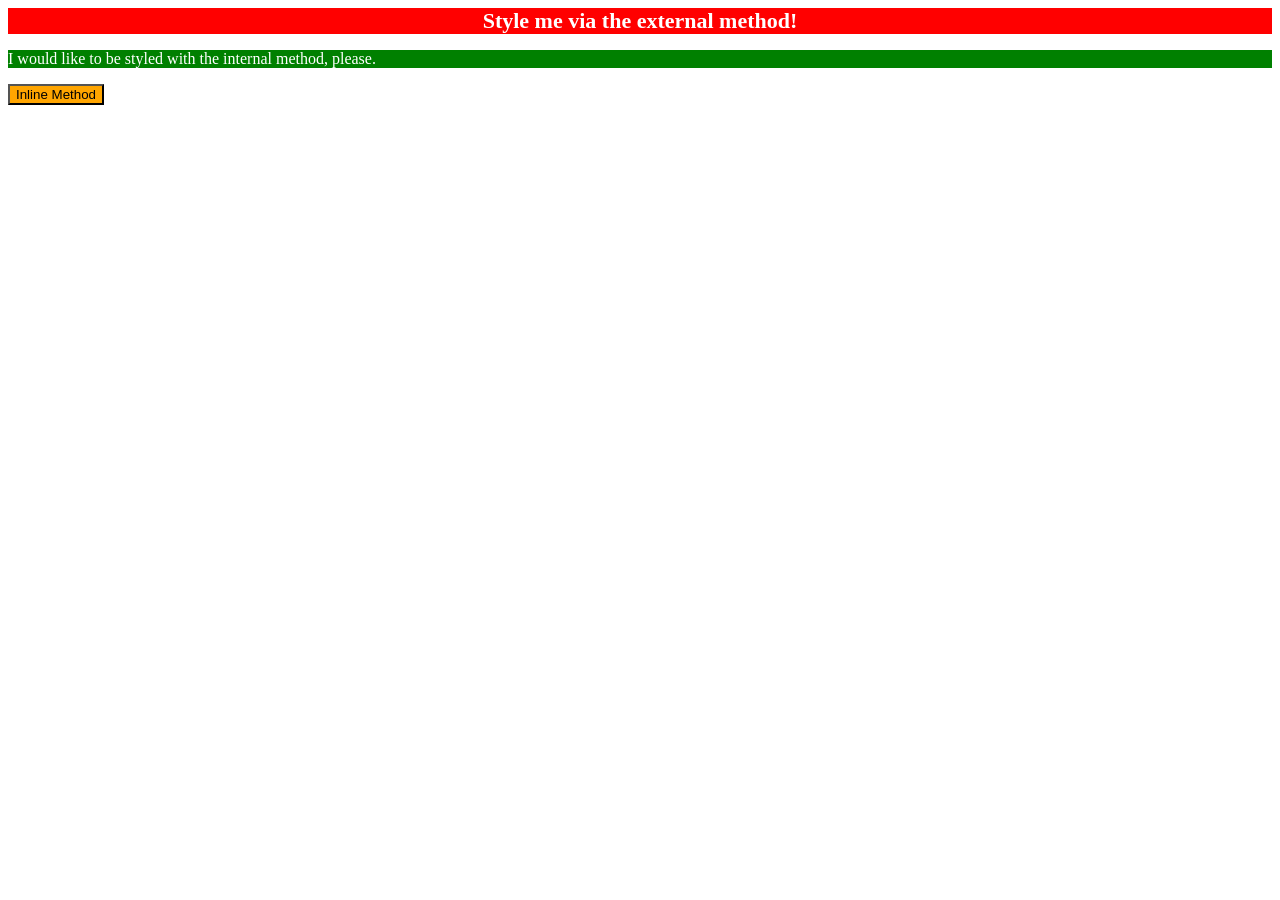
<file: foundations/intro-to-css/01-css-methods/index.html>
<!doctype html>
<html lang="en">
  <head>
    <meta charset="UTF-8" />
    <meta http-equiv="X-UA-Compatible" content="IE=edge" />
    <meta name="viewport" content="width=device-width, initial-scale=1.0" />
    <link rel="stylesheet" href="styles.css" />
    <title>Methods for Adding CSS</title>
  </head>
  <style>
    .internal {
      background-color: green;
      color: white;
      font-size: 16px;
    }
  </style>
  <body>
    <div class="external">Style me via the external method!</div>
    <p class="internal">
      I would like to be styled with the internal method, please.
    </p>
    <button style="background-color: orange; color: black">
      Inline Method
    </button>
  </body>
</html>
</file>
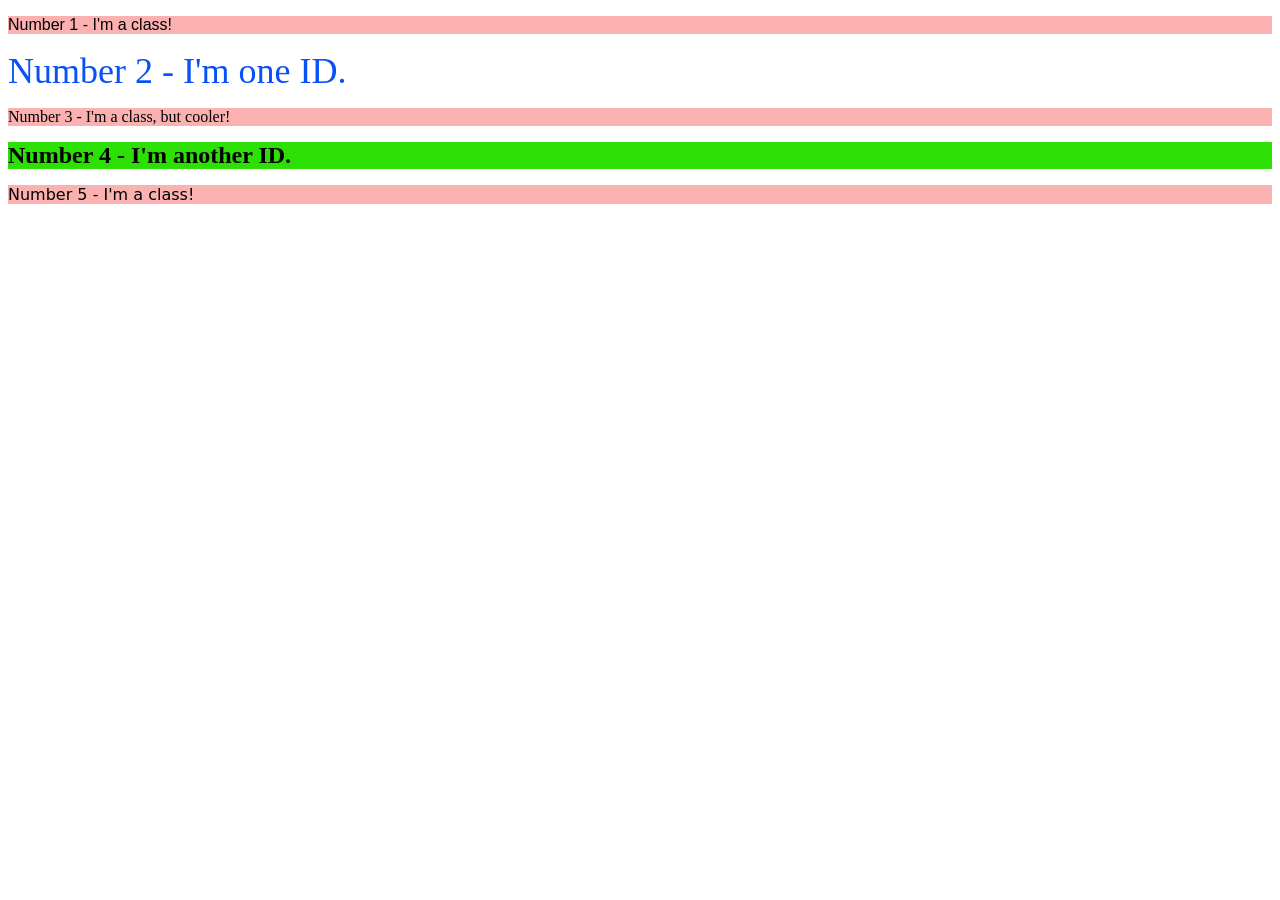
<file: foundations/intro-to-css/02-class-id-selectors/index.html>
<!doctype html>
<html lang="en">
  <head>
    <meta charset="UTF-8" />
    <meta http-equiv="X-UA-Compatible" content="IE=edge" />
    <meta name="viewport" content="width=device-width, initial-scale=1.0" />
    <title>Class and ID Selectors</title>
    <link rel="stylesheet" href="style.css" />
  </head>
  <body>
    <p class="impar primer_impar">Number 1 - I'm a class!</p>
    <div id="par">Number 2 - I'm one ID.</div>
    <p class="impar segundo_impar">Number 3 - I'm a class, but cooler!</p>
    <div id="par_cuatro">Number 4 - I'm another ID.</div>
    <p class="impar tercero_impar">Number 5 - I'm a class!</p>
  </body>
</html>
</file>
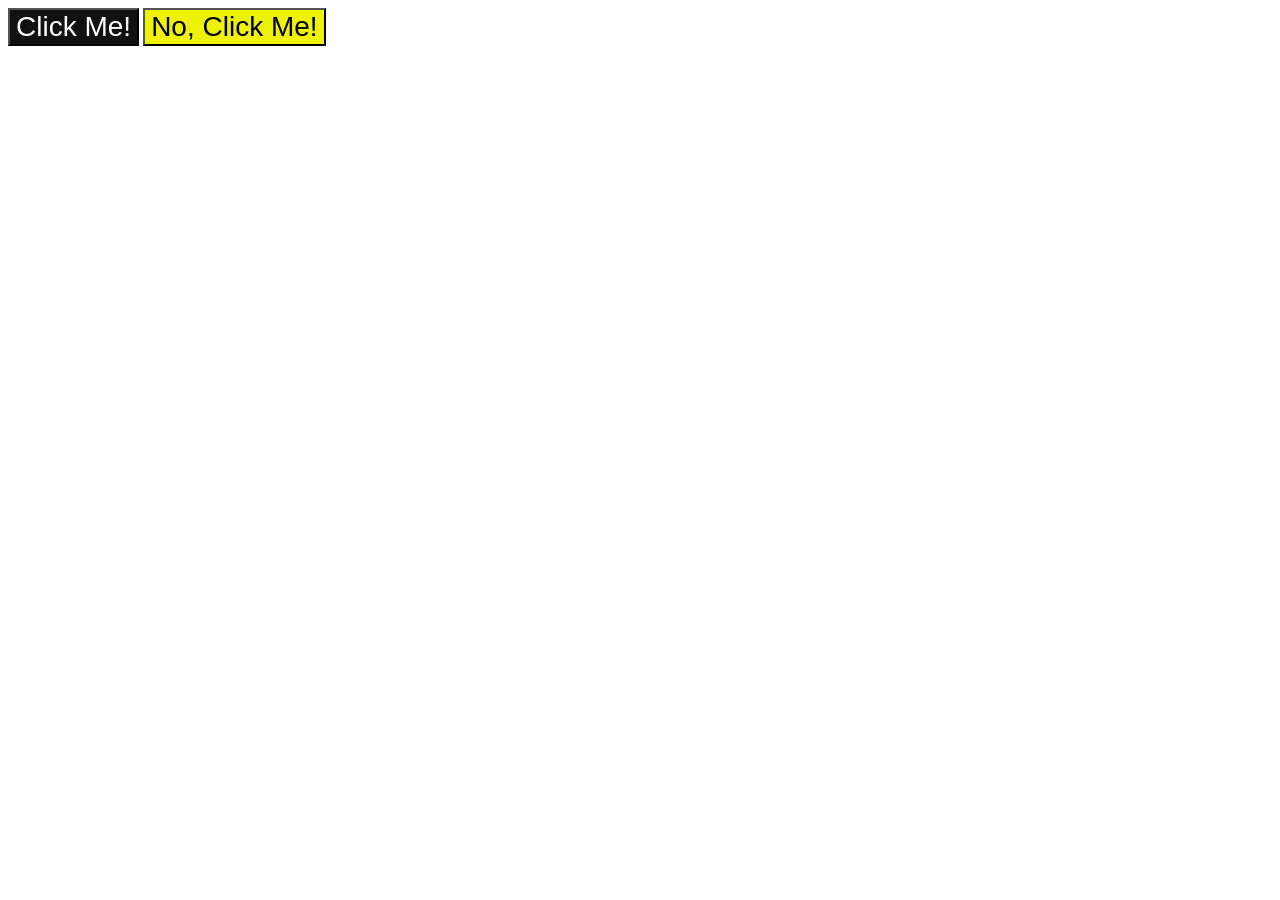
<file: foundations/intro-to-css/03-grouping-selectors/index.html>
<!doctype html>
<html lang="en">
  <head>
    <meta charset="UTF-8" />
    <meta http-equiv="X-UA-Compatible" content="IE=edge" />
    <meta name="viewport" content="width=device-width, initial-scale=1.0" />
    <title>Grouping Selectors</title>
    <link rel="stylesheet" href="style.css" />
  </head>
  <body>
    <button class="buttons black">Click Me!</button>
    <button class="buttons yellow">No, Click Me!</button>
  </body>
</html>
</file>
<file: foundations/intro-to-css/01-css-methods/styles.css>
.external {
  background-color: red;
  color: white;
  font-size: 22px;
  text-align: center;
  font-weight: bold;
}
</file>
<file: foundations/intro-to-css/02-class-id-selectors/style.css>
.impar {
  background-color: #fcb1b1;
  font-family: sans-serif;
}
.impar.segundo_impar {
  font-family: Verdana;
}

.impar.tercero_impar {
  font-family: "DejaVu Sans";
}
#par {
  color: #0950f6;
  font-size: 36px;
}
#par_cuatro {
  background-color: #2cdf04;
  font-size: 24px;
  font-weight: bold;
}
</file>
<file: foundations/intro-to-css/03-grouping-selectors/style.css>
.buttons {
  font-size: 28px;
  font-family: helvetica, "times new roman", sans-serif;
}
.buttons.black {
  background-color: #111;
  color: #ffff;
}

.buttons.yellow {
  background-color: #eef205;
}
</file>
